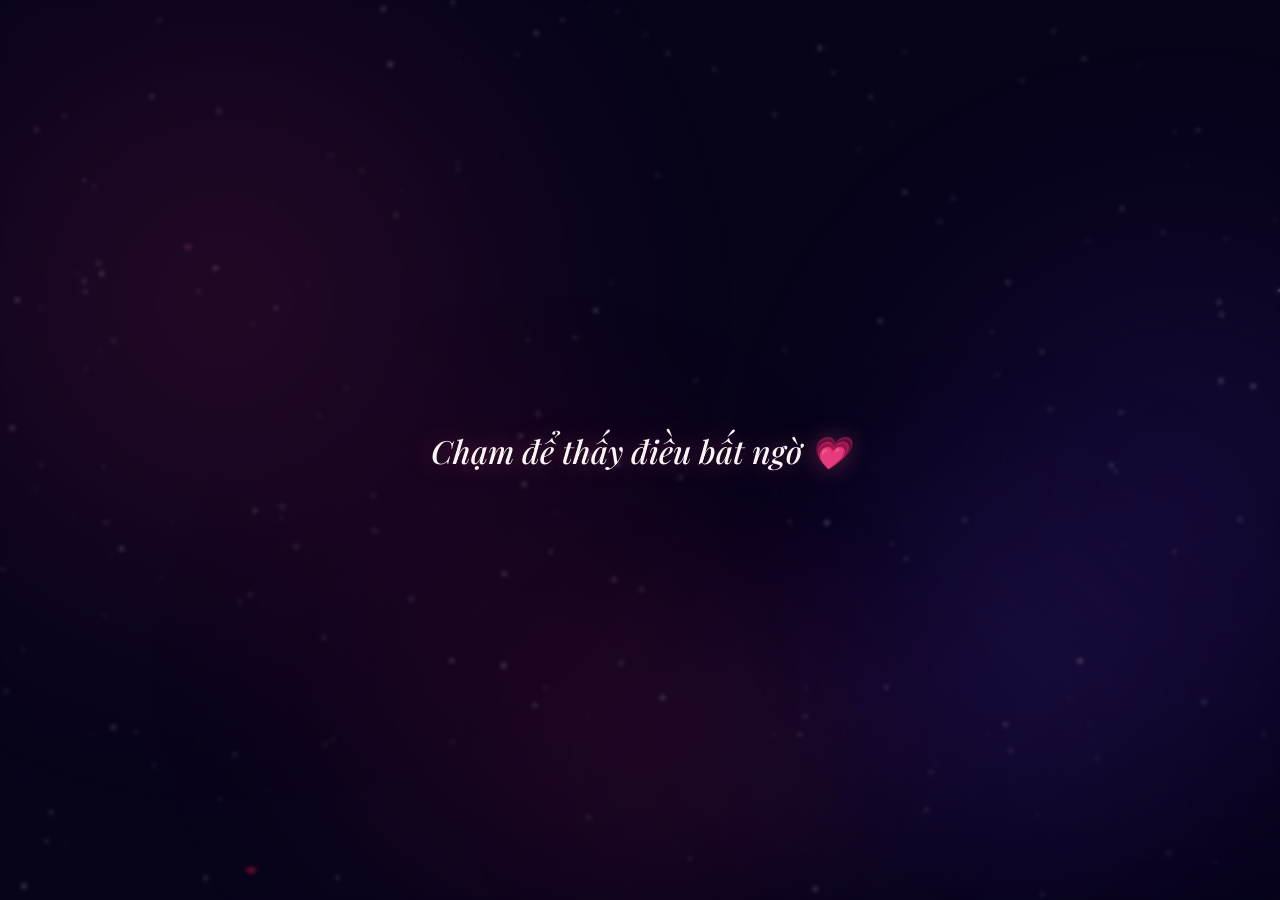
<file: index.html>
<!DOCTYPE html>
<html lang="vi">
<head>
<meta charset="UTF-8">
<meta name="viewport" content="width=device-width, initial-scale=1, maximum-scale=1, user-scalable=no, viewport-fit=cover">
<title>Bin💗Tròn</title>

<link rel="preconnect" href="https://fonts.googleapis.com">
<link rel="preconnect" href="https://fonts.gstatic.com" crossorigin>
<link href="https://fonts.googleapis.com/css2?family=Playfair+Display:ital,wght@0,500;0,600;0,700;1,500;1,600&family=Jost:ital,wght@0,300;0,400;0,500;0,600;1,400&display=swap" rel="stylesheet">

<link rel="stylesheet" href="css/base.css">
<link rel="stylesheet" href="css/hearts-bg.css">
<link rel="stylesheet" href="css/stars-bg.css">
<link rel="stylesheet" href="css/petals.css">
<link rel="stylesheet" href="css/memories.css">
<link rel="stylesheet" href="css/gift.css">
</head>
<body>

<div id="aurora" aria-hidden="true">
  <div class="orb orb--gold"></div>
  <div class="orb orb--rose"></div>
  <div class="orb orb--magenta"></div>
  <div class="orb orb--violet"></div>
  <div class="orb orb--blush"></div>
</div>

<div class="grain" aria-hidden="true"></div>

<button id="start-gate" class="start-gate" type="button">
  <span class="start-gate__text">Chạm để thấy điều bất ngờ 💗</span>
</button>

<div id="viewport">

  <canvas id="stars-canvas"></canvas>
  <canvas id="hearts-canvas"></canvas>

  <main id="stage" class="stage">
    <section class="scene" id="scene-intro"></section>
    <section class="scene" id="scene-memories"></section>
    <section class="scene" id="scene-gift"></section>
  </main>

  <audio id="bg-audio" loop preload="none"></audio>

</div>

<script src="js/utils.js"></script>
<script src="js/config.js"></script>
<script src="js/heartsBackground.js"></script>
<script src="js/starsBackground.js"></script>
<script src="js/petals.js"></script>
<script src="js/audioPlayer.js"></script>
<script src="js/heartsWarp.js"></script>
<script src="js/sceneManager.js"></script>
<script src="js/scenes/intro.js"></script>
<script src="js/scenes/memories.js"></script>
<script src="js/scenes/gift.js"></script>
<script src="js/main.js"></script>
</body>
</html>
</file>
<file: css/base.css>
:root {
  --color-bg-night: #07041a;
  --color-blush: #ffd1dc;
  --color-gold: #f3c98b;
  --color-heart: #ff6b8b;
  --color-heart-soft: #ff9fb5;
  --color-text: #fff6f8;

  /* Bản RGB (không có #) của --color-heart/--color-gold, để dùng trong rgba(var(...), alpha)
     ở những chỗ cần chỉnh độ mờ - cùng cách làm với --shadow-tint bên dưới. */
  --color-heart-rgb: 255, 107, 139;
  --color-gold-rgb: 243, 201, 139;

  --font-display: "Playfair Display", "Times New Roman", serif;
  --font-body: "Jost", "Segoe UI", sans-serif;

  --space-xs: clamp(0.4rem, 1vw, 0.75rem);
  --space-sm: clamp(0.75rem, 2vw, 1.25rem);
  --space-md: clamp(1.25rem, 4vw, 2.5rem);
  --space-lg: clamp(2rem, 6vw, 4rem);

  --scene-transition: 900ms;

  /* Bóng nhuộm màu đêm-tím của nền, dùng thay cho bóng đen phẳng ở mọi nơi trong trang. */
  --shadow-tint: 44, 18, 80;
  --shadow-soft: 0 20px 45px -10px rgba(var(--shadow-tint), 0.45);
  --shadow-lift: 0 12px 28px -8px rgba(var(--shadow-tint), 0.4);
}

* {
  box-sizing: border-box;
}

html,
body {
  margin: 0;
  padding: 0;
  width: 100vw;
  height: 100vh;
  height: 100dvh;
  overflow: hidden;
  background: var(--color-bg-night);
  color: var(--color-text);
  font-family: var(--font-body);
  -webkit-tap-highlight-color: transparent;
}

/* Nền Aurora: các quả cầu màu mờ (blur lớn) trôi chậm độc lập, chồng lên nhau tạo
   quầng sáng huyền ảo — sống động hơn nhiều so với 1 gradient tĩnh. */
#aurora {
  position: fixed;
  inset: 0;
  z-index: 0;
  pointer-events: none;
  overflow: hidden;
}

.orb {
  position: absolute;
  border-radius: 50%;
  filter: blur(90px);
  will-change: transform;
  opacity: 0.9;
}

.orb--gold {
  width: 75vw;
  height: 75vw;
  top: -20%;
  left: -20%;
  background: radial-gradient(circle, rgba(219, 39, 119, 0.28) 0%, transparent 65%);
  animation: orb-float-1 22s ease-in-out infinite alternate;
}

.orb--rose {
  width: 65vw;
  height: 65vw;
  top: 10%;
  right: -25%;
  background: radial-gradient(circle, rgba(91, 33, 182, 0.35) 0%, transparent 65%);
  animation: orb-float-2 28s ease-in-out infinite alternate;
}

.orb--magenta {
  width: 55vw;
  height: 55vw;
  bottom: -15%;
  left: 15%;
  background: radial-gradient(circle, rgba(233, 30, 99, 0.22) 0%, transparent 65%);
  animation: orb-float-3 19s ease-in-out infinite alternate;
}

.orb--violet {
  width: 45vw;
  height: 45vw;
  top: 45%;
  right: 0%;
  background: radial-gradient(circle, rgba(124, 58, 237, 0.28) 0%, transparent 65%);
  animation: orb-float-4 24s ease-in-out infinite alternate;
}

.orb--blush {
  width: 35vw;
  height: 35vw;
  top: 60%;
  left: 40%;
  background: radial-gradient(circle, rgba(236, 72, 153, 0.18) 0%, transparent 65%);
  animation: orb-float-5 17s ease-in-out infinite alternate;
}

@keyframes orb-float-1 { to { transform: translate(12vw, 10vh) scale(1.15); } }
@keyframes orb-float-2 { to { transform: translate(-14vw, 8vh) scale(0.88); } }
@keyframes orb-float-3 { to { transform: translate(8vw, -12vh) scale(1.12); } }
@keyframes orb-float-4 { to { transform: translate(-10vw, -8vh) scale(1.2); } }
@keyframes orb-float-5 { to { transform: translate(6vw, 10vh) scale(0.85); } }

/* Hạt grain mờ kiểu phim, phủ toàn màn hình để nền có chất liệu, đỡ "phẳng nhựa". */
.grain {
  position: fixed;
  inset: 0;
  z-index: 40;
  pointer-events: none;
  opacity: 0.05;
  mix-blend-mode: overlay;
  background-image: url("data:image/svg+xml;utf8,<svg xmlns='http://www.w3.org/2000/svg' width='160' height='160'><filter id='n'><feTurbulence type='fractalNoise' baseFrequency='0.9' numOctaves='2' stitchTiles='stitch'/></filter><rect width='100%25' height='100%25' filter='url(%23n)'/></svg>");
  background-size: 160px 160px;
}

#viewport {
  position: fixed;
  inset: 0;
  z-index: 2;
  width: 100%;
  height: 100%;
  padding-top: env(safe-area-inset-top);
  padding-bottom: env(safe-area-inset-bottom);
  padding-left: env(safe-area-inset-left);
  padding-right: env(safe-area-inset-right);
  overflow: hidden;
}

.stage {
  position: absolute;
  inset: 0;
  width: 100%;
  height: 100%;
}

.scene {
  position: absolute;
  inset: 0;
  display: flex;
  align-items: center;
  justify-content: center;
  padding: var(--space-lg) var(--space-md);
  text-align: center;
  opacity: 0;
  pointer-events: none;
  transform: scale(0.98);
  transition: opacity var(--scene-transition) ease, transform var(--scene-transition) ease;
}

.scene.is-active {
  opacity: 1;
  pointer-events: auto;
  transform: scale(1);
  z-index: 2;
}

.scene__inner {
  position: relative;
  z-index: 1;
  max-width: 640px;
  width: 100%;
  display: flex;
  flex-direction: column;
  align-items: center;
  gap: var(--space-sm);
}

/* Giọng chữ dùng chung cho MỌI text hiện ra trên trang (eyebrow, tiêu đề, đoạn
   văn, dòng "thư tay") - cùng 1 font nghiêng, 1 màu, 1 sắc glow nhẹ quanh chữ,
   để toàn bộ trang đọc như 1 giọng kể chuyện thống nhất thay vì mỗi nơi 1 màu
   (gold/muted/đỏ...) như trước. Nơi nào cần khác biệt thì chỉ nên lệch ở kích
   thước/độ đậm, không lệch ở font-family/màu/glow. */
.eyebrow,
.love-line,
h1,
h2,
p {
  font-family: var(--font-display);
  font-style: italic;
  letter-spacing: 0.01em;
  color: var(--color-text);
  text-shadow: 0 0 24px rgba(var(--color-heart-rgb), 0.4), 0 0 50px rgba(var(--color-gold-rgb), 0.25);
}

.eyebrow {
  display: flex;
  align-items: center;
  justify-content: center;
  flex-wrap: wrap;
  row-gap: 6px;
  gap: 0.6em;
  width: 100%;
  max-width: 100%;
  font-weight: 500;
  font-size: clamp(0.95rem, 2.4vw, 1.15rem);
}

.eyebrow::before,
.eyebrow::after {
  content: "";
  width: clamp(14px, 3vw, 26px);
  height: 1px;
  background: linear-gradient(90deg, transparent, currentColor);
  opacity: 0.55;
}

.eyebrow::after {
  background: linear-gradient(90deg, currentColor, transparent);
}

h1,
h2 {
  font-weight: 600;
  line-height: 1.28;
  margin: 0;
}

h1 {
  font-size: clamp(1.75rem, 5.6vw, 3rem);
}

h2 {
  font-size: clamp(1.35rem, 4.3vw, 2.1rem);
}

p {
  margin: 0;
  font-weight: 400;
  font-size: clamp(0.95rem, 2.6vw, 1.1rem);
  line-height: 1.75;
}

button {
  font-family: var(--font-body);
  font-style: normal;
  cursor: pointer;
  border: none;
}

/* .love-line-stack là container đi kèm .love-line: dùng CSS Grid xếp TẤT CẢ các
   .love-line con vào chung 1 cell (grid-area: 1 / 1) - nhờ vậy dòng nào đang
   hiện cũng nằm đúng 1 vị trí căn giữa duy nhất (không bị lệch theo thứ tự xếp
   dọc như flex), còn chiều cao cell tự giãn theo dòng dài nhất (vd đoạn mô tả
   nhiều chữ) nên không cần đoán trước min-height. */
.love-line-stack {
  position: relative;
  display: grid;
  place-items: center;
  width: 100%;
}

.love-line {
  grid-area: 1 / 1;
  width: 100%;
  margin: 0;
  font-weight: 500;
  font-size: clamp(1.3rem, 3.6vw, 2rem);
  line-height: 1.5;
  text-align: center;
}

/* Dùng cho các dòng chữ cần hiện tuần tự (xem utils.revealSequential):
   ẩn + hơi trôi lên lúc đầu, class "is-shown" bật hiệu ứng hiện ra. */
.seq-line {
  opacity: 0;
  transform: translateY(10px);
  transition: opacity 900ms ease, transform 900ms ease;
}

.seq-line.is-shown {
  opacity: 1;
  transform: translateY(0);
}

@media (max-width: 420px) {
  .scene {
    padding: var(--space-md) var(--space-sm);
  }
}

/* ===== Hearts warp intro (js/heartsWarp.js) - hiệu ứng mở màn dùng chung: hạt
   trái tim bay theo hình tia từ tâm màn hình ra ngoài rồi tắt dần, hiện đang
   chạy trước khi intro.js hiện tuần tự các dòng trong CONFIG.intro.texts.
   Overlay phủ toàn màn hình nên scene phía dưới không cần thêm class/CSS riêng
   gì cả. Dưới prefers-reduced-motion: reduce, hiệu ứng bị bỏ qua hoàn toàn ở
   tầng JS (overlay này không được tạo ra) nên không cần override riêng ở đây.
   z-index 45: trên .grain (40, ngay trên). ===== */

.hearts-warp {
  position: fixed;
  inset: 0;
  z-index: 45;
  overflow: hidden;
  background: var(--color-bg-night);
  pointer-events: auto;
  opacity: 1;
  transition: opacity 400ms ease;
}

.hearts-warp.is-leaving {
  opacity: 0;
  pointer-events: none;
}

.hearts-warp__canvas {
  position: absolute;
  inset: 0;
  width: 100%;
  height: 100%;
}

/* ===== Start gate - overlay "chạm để bắt đầu" hiện ngay khi trang load, TRƯỚC cả
   hearts-warp. Lý do tồn tại: trình duyệt chặn tuyệt đối autoplay audio có tiếng
   nếu chưa có tương tác người dùng, mà từ khi bỏ màn verification thì toàn bộ
   flow (intro -> memories) đều tự động theo timer, không còn thao tác
   nào để "mở khoá" nhạc nữa. 1 lần chạm ở đây (js/main.js) sẽ mở khoá audio VÀ bắt
   đầu sceneManager cùng lúc. z-index cao nhất trang (60) vì phải che mọi thứ,
   kể cả hearts-warp (45) - chỉ tồn tại vài giây đầu đời trang. ===== */

.start-gate {
  position: fixed;
  inset: 0;
  z-index: 60;
  display: flex;
  align-items: center;
  justify-content: center;
  width: 100%;
  height: 100%;
  padding: 0;
  background: rgba(7, 4, 26, 0.35);
  backdrop-filter: blur(2px);
  opacity: 1;
  transition: opacity 500ms ease;
}

.start-gate.is-leaving {
  opacity: 0;
  pointer-events: none;
}

.start-gate__text {
  font-family: var(--font-display);
  font-style: italic;
  font-weight: 500;
  font-size: clamp(1.3rem, 3.6vw, 2rem);
  color: var(--color-text);
  text-shadow: 0 0 24px rgba(var(--color-heart-rgb), 0.4);
  animation: start-gate-pulse 2.4s ease-in-out infinite;
}

@keyframes start-gate-pulse {
  0%, 100% { transform: scale(1); opacity: 0.9; }
  50% { transform: scale(1.04); opacity: 1; }
}

@media (prefers-reduced-motion: reduce) {
  .start-gate__text {
    animation: none;
  }
}
</file>
<file: css/hearts-bg.css>
#hearts-canvas {
  position: absolute;
  inset: 0;
  width: 100%;
  height: 100%;
  z-index: 0;
  pointer-events: none;
}
</file>
<file: css/stars-bg.css>
#stars-canvas {
  position: absolute;
  inset: 0;
  width: 100%;
  height: 100%;
  z-index: -1;
  pointer-events: none;
  opacity: 0;
  transition: opacity 3s ease;
}
</file>
<file: css/petals.css>
.petal {
  position: fixed;
  top: 0;
  z-index: 3;
  opacity: 0.7;
  pointer-events: none;
  animation: petal-fall linear forwards;
}

@keyframes petal-fall {
  0% { transform: translateY(-20px) rotate(0deg) translateX(0); }
  25% { transform: translateY(25vh) rotate(90deg) translateX(30px); }
  50% { transform: translateY(50vh) rotate(180deg) translateX(-20px); }
  75% { transform: translateY(75vh) rotate(270deg) translateX(40px); }
  100% { transform: translateY(110vh) rotate(360deg) translateX(-10px); opacity: 0; }
}
</file>
<file: css/memories.css>
.memories-content {
  width: 100%;
  max-width: min(94vw, 960px);
}

.memories-stage {
  position: relative;
  width: 100%;
  min-height: min(58vh, 420px);
}

/* Trước mỗi kỉ niệm: 1 dòng caption (ngày/giới thiệu ngắn) đứng riêng 1 mình,
   chồng đúng lên vị trí của .memories-wrap bên dưới - chỉ 1 trong 2 lớp này
   hiện ra tại một thời điểm (xem js/scenes/memories.js). */
.memories-caption-col {
  position: absolute;
  inset: 0;
  display: flex;
  align-items: center;
  justify-content: center;
}

.memory-caption-entry {
  position: absolute;
  inset: 0;
  display: flex;
  align-items: center;
  justify-content: center;
  margin: 0;
  padding: 0 var(--space-sm);
  text-align: center;
  font-size: clamp(1.3rem, 3.6vw, 2rem);
  line-height: 1.5;
  opacity: 0;
  transform: translateY(10px);
  transition: opacity 900ms ease, transform 900ms ease;
}

.memory-caption-entry.is-shown {
  opacity: 1;
  transform: translateY(0);
}

/* Media + text của kỉ niệm đang phát - chỉ hiện sau khi caption đã mờ đi. */
.memories-wrap {
  position: absolute;
  inset: 0;
  display: flex;
  align-items: stretch;
  gap: var(--space-md);
  width: 100%;
  opacity: 0;
  transition: opacity 900ms ease;
}

.memories-wrap.is-active {
  opacity: 1;
}

.memories-media-col {
  flex: 1 1 50%;
  min-width: 0;
  display: flex;
  align-items: center;
  justify-content: center;
}

.memories-media-frame {
  position: relative;
  /* Video quay dọc bằng iPhone có tỉ lệ thật 9:16, không phải 3:4 như cũ - để
     3:4 thì object-fit:cover phải crop mất 1 phần đáng kể phía trên/dưới khung
     hình (nhìn như bị "bóp"). Đổi đúng sang 9:16 rồi giữ nguyên "ngân sách"
     chiều cao cũ (~56vh / ~507px, suy ngược ra chiều rộng 285px/31.5vh tương
     ứng) để không phải sửa lại layout xung quanh. Vẫn chặn cả theo chiều rộng
     lẫn chiều cao khả dụng - lý do y hệt bản cũ: màn ngang thấp (điện thoại
     xoay ngang) mà chỉ chặn theo chiều rộng thì khung sẽ bị ép cao hơn cả
     viewport và tràn ra ngoài. */
  width: min(100%, 285px, 31.5vh);
  aspect-ratio: 9 / 16;
  border-radius: 24px;
  overflow: hidden;
  box-shadow: var(--shadow-soft);
  background: rgba(255, 255, 255, 0.04);
}

/* Ô chứa video (hoặc placeholder) đang phát của kỉ niệm hiện tại - nội dung
   được JS thay trực tiếp mỗi khi chuyển sang video kế tiếp (1 kỉ niệm có thể
   có nhiều video, phát lần lượt), không còn dựng sẵn nhiều lớp lưới chồng lên
   nhau như trước (mọi kỉ niệm giờ toàn là video, không còn ảnh tĩnh). */
.memories-media-slot {
  position: absolute;
  inset: 0;
}

.memory-media,
.memory-placeholder {
  width: 100%;
  height: 100%;
  object-fit: cover;
  display: block;
}

.memory-media[hidden],
.memory-placeholder[hidden] {
  display: none;
}

.memory-placeholder {
  display: flex;
  flex-direction: column;
  align-items: center;
  justify-content: center;
  gap: var(--space-xs);
  background: linear-gradient(135deg, var(--color-heart-soft), var(--color-gold) 60%, var(--color-blush));
}

.memory-placeholder__icon {
  font-size: 2rem;
}

.memory-placeholder__label {
  font-family: var(--font-body);
  font-weight: 600;
  font-size: 0.85rem;
  color: #4a1830;
  padding: 0 var(--space-xs);
  text-align: center;
}

/* Badge đếm thứ tự kỉ niệm (vd: "2 / 5") — luôn nằm trên cùng khung media. */
.memories-count {
  position: absolute;
  bottom: 12px;
  right: 12px;
  z-index: 2;
  font-family: var(--font-display);
  font-style: italic;
  font-size: 0.85rem;
  color: var(--color-text);
  background: rgba(18, 8, 33, 0.5);
  padding: 3px 12px;
  border-radius: 999px;
  backdrop-filter: blur(6px);
}

/* Cột phải: từng kỉ niệm là 1 khối text tuyệt đối chồng lên nhau, hiện/ẩn
   song song với media bên cột trái. */
.memories-text-col {
  flex: 1 1 50%;
  min-width: 0;
  position: relative;
  text-align: left;
}

.memory-text-entry {
  position: absolute;
  inset: 0;
  display: flex;
  flex-direction: column;
  justify-content: center;
  opacity: 0;
  transform: translateY(16px);
  transition: opacity 900ms ease, transform 900ms ease;
}

.memory-text-entry.is-active {
  opacity: 1;
  transform: translateY(0);
}

.memory-num {
  font-size: clamp(0.95rem, 2vw, 1.15rem);
  margin-bottom: var(--space-xs);
  display: flex;
  align-items: center;
  gap: 12px;
}

.memory-num::after {
  content: "";
  display: block;
  flex: 0 0 32px;
  height: 1px;
  background: rgba(var(--color-gold-rgb), 0.4);
}

/* Heading/body dùng font sans-serif (--font-body) thay vì kiểu chữ nghiêng
   chung của trang (--font-display + glow) - dễ đọc hơn hẳn cho đoạn text dài,
   chỉ giữ 1 bóng đổ nhẹ để nổi trên nền động phía sau chứ không làm mờ chữ. */
.memory-heading {
  font-family: var(--font-body);
  font-style: normal;
  font-weight: 600;
  color: var(--color-text);
  text-shadow: 0 2px 6px rgba(0, 0, 0, 0.45);
  font-size: clamp(1.25rem, 3.2vw, 1.75rem);
  margin-bottom: var(--space-xs);
  line-height: 1.3;
}

.memory-body {
  font-family: var(--font-body);
  font-style: normal;
  color: var(--color-text);
  text-shadow: 0 1px 4px rgba(0, 0, 0, 0.4);
  text-align: left;
  font-size: clamp(0.9rem, 2.2vw, 1.05rem);
  line-height: 1.85;
}

@media (max-width: 640px) {
  /* .memories-wrap/.memories-caption-col đều là position:absolute (để crossfade
     caption <-> media+text), nên KHÔNG tự đóng góp chiều cao cho .memories-stage
     được - phải tính tay: chiều cao khung media + khoảng cách + chiều cao tối
     thiểu cột text bên dưới, cộng thêm chút đệm an toàn. min-height:0 ở đây sẽ
     làm cả khối co về 0 và heading/body gần như biến mất - đã từng bị bug này.
     Khung media giờ chặn theo chiều cao (46vh, xem .memories-media-frame ngay
     dưới đây) chứ không còn theo chiều rộng như bản 4:3 cũ - video quay dọc
     9:16 mà để full-width thì cao gần gấp đôi chiều rộng, sẽ tràn hẳn ra ngoài
     màn hình nếu vẫn giữ full-width như trước. */
  .memories-stage {
    min-height: calc(46vh + 34vh + var(--space-md) + 1rem);
  }

  .memories-wrap {
    flex-direction: column;
  }

  .memories-media-frame {
    max-width: none;
    width: min(100%, 230px, 26vh);
    aspect-ratio: 9 / 16;
  }

  .memories-text-col {
    min-height: 34vh;
  }

  .memory-heading {
    font-size: clamp(1.1rem, 4.5vw, 1.4rem);
  }

  .memory-body {
    font-size: clamp(0.85rem, 3.4vw, 0.98rem);
  }
}

/* Điện thoại xoay ngang (vd iPhone 15 Pro landscape ~ 852x393) vẫn rộng hơn
   640px nên không rơi vào breakpoint trên - vẫn giữ layout 2 cột (đủ chỗ
   ngang), chỉ thu nhỏ thêm chữ để chắc chắn vừa trong chiều cao rất hẹp. */
@media (max-height: 500px) {
  .memory-heading {
    font-size: clamp(1.05rem, 3.2vh, 1.4rem);
    margin-bottom: 4px;
  }

  .memory-body {
    font-size: clamp(0.8rem, 2.4vh, 0.95rem);
    line-height: 1.5;
  }

  .memory-num {
    font-size: clamp(0.8rem, 2vh, 1rem);
    margin-bottom: 4px;
  }
}
</file>
<file: css/gift.css>
.gift-content {
  width: 100%;
  max-width: min(94vw, 640px);
  display: flex;
  flex-direction: column;
  align-items: center;
}

/* ===== Màn chọn quà ===== */

.gift-pick-stage {
  display: flex;
  flex-direction: column;
  align-items: center;
  gap: var(--space-md);
  width: 100%;
  opacity: 1;
  transition: opacity 900ms ease;
}

.gift-pick-stage.is-leaving {
  opacity: 0;
}

.gift-pick-stage[hidden] {
  display: none;
}

/* Caption riêng hiện sau khi chọn quà, trước khi nhường chỗ cho video bí mật -
   giống hệt kiểu caption của memories (xem .memory-caption-entry). */
.gift-caption-stage {
  display: flex;
  align-items: center;
  justify-content: center;
  width: 100%;
  opacity: 0;
  transition: opacity 900ms ease;
}

.gift-caption-stage[hidden] {
  display: none;
}

.gift-caption-stage.is-shown {
  opacity: 1;
}

.gift-caption {
  margin: 0;
  padding: 0 var(--space-sm);
  text-align: center;
  font-size: clamp(1.3rem, 3.6vw, 2rem);
  line-height: 1.5;
}

.gift-heading {
  font-size: clamp(1.4rem, 4vw, 2rem);
  text-align: center;
}

.gift-subheading {
  text-align: center;
  max-width: 42ch;
}

/* Grid 3 cột cố định thay vì flex 1 hàng - flex trước đây không tự xuống
   hàng, nên hễ CONFIG.gift.boxCount > 3-4 là các ô quà bị tràn ra ngoài màn
   hình trên điện thoại. Grid đảm bảo luôn đúng 3 ô/hàng bất kể boxCount bao
   nhiêu, dư ra thì tự xuống hàng tiếp theo. */
.gift-boxes {
  display: grid;
  grid-template-columns: repeat(3, minmax(0, 1fr));
  justify-items: center;
  align-items: end;
  gap: clamp(1.25rem, 5vw, 2rem) clamp(0.75rem, 3vw, 1.5rem);
  padding-top: var(--space-sm);
  width: 100%;
}

/* Mỗi ô quà lệch xoay/độ cao/kích thước riêng (không phải 1 hàng giống hệt
   nhau) cho cảm giác như quà đặt tự nhiên trên bàn. --tilt/--lift là góc/độ
   lệch cố định của từng ô, --scale chỉ đổi khi hover/active/chọn - nhờ vậy
   transform luôn cộng dồn đúng thay vì bị ghi đè mất góc xoay gốc. */
.gift-box {
  position: relative;
  width: 108px;
  height: 108px;
  border: none;
  background: transparent;
  padding: 0;
  cursor: pointer;
  --tilt: 0deg;
  --lift: 0px;
  --scale: 1;
  transform: rotate(var(--tilt)) translateY(var(--lift)) scale(var(--scale));
  transition: transform 250ms cubic-bezier(0.34, 1.4, 0.4, 1), opacity 500ms ease;
}

.gift-box--1 {
  --tilt: -5deg;
}

.gift-box--2 {
  --tilt: 3deg;
  --lift: -8px;
}

.gift-box--3 {
  --tilt: -9deg;
  --lift: 10px;
}

.gift-box:hover {
  --scale: 1.06;
}

.gift-box:active {
  --scale: 0.94;
}

.gift-box__shadow {
  position: absolute;
  left: 10%;
  right: 10%;
  bottom: -10px;
  height: 14px;
  border-radius: 50%;
  background: rgba(7, 4, 26, 0.5);
  filter: blur(6px);
}

.gift-box__body {
  position: absolute;
  inset: 0;
  border-radius: 18px;
  overflow: hidden;
  box-shadow: var(--shadow-soft);
}

.gift-box--1 .gift-box__body {
  background: linear-gradient(160deg, var(--color-heart), var(--color-heart-soft));
}

.gift-box--2 .gift-box__body {
  background: linear-gradient(160deg, var(--color-gold), #fff3d6);
}

.gift-box--3 .gift-box__body {
  background: linear-gradient(160deg, var(--color-blush), var(--color-heart-soft));
}

.gift-box__ribbon-v {
  position: absolute;
  top: 0;
  bottom: 0;
  left: 50%;
  width: 16%;
  transform: translateX(-50%);
  background: linear-gradient(180deg, #fff8ec, var(--color-gold));
}

.gift-box__ribbon-h {
  position: absolute;
  left: 0;
  right: 0;
  top: 38%;
  height: 16%;
  background: linear-gradient(90deg, #fff8ec, var(--color-gold));
}

.gift-box__bow {
  position: absolute;
  top: calc(38% - 9px);
  left: 50%;
  transform: translateX(-50%);
  width: 34px;
  height: 18px;
}

.gift-box__bow::before,
.gift-box__bow::after {
  content: "";
  position: absolute;
  top: 0;
  width: 16px;
  height: 16px;
  border-radius: 50% 50% 50% 0;
  background: var(--color-gold);
  box-shadow: 0 0 0 1px rgba(255, 255, 255, 0.25) inset;
}

.gift-box__bow::before {
  left: 0;
  transform: rotate(-45deg);
}

.gift-box__bow::after {
  right: 0;
  transform: rotate(135deg);
}

.gift-box.is-chosen {
  animation: gift-chosen-pop 650ms cubic-bezier(0.34, 1.56, 0.64, 1) forwards;
}

.gift-box.is-chosen .gift-box__body {
  box-shadow: 0 0 0 4px rgba(var(--color-gold-rgb), 0.45), 0 20px 40px -10px rgba(var(--color-heart-rgb), 0.55);
}

@keyframes gift-chosen-pop {
  0% {
    transform: rotate(var(--tilt)) translateY(var(--lift)) scale(1);
  }
  45% {
    transform: rotate(0deg) translateY(calc(var(--lift) - 16px)) scale(1.2);
  }
  100% {
    transform: rotate(0deg) translateY(calc(var(--lift) - 6px)) scale(1.1);
  }
}

.gift-box.is-fading {
  opacity: 0;
  transform: scale(0.85);
  pointer-events: none;
}

/* ===== Màn video bí mật - tái dùng đúng công thức khung của memories
   (width: min(100%, 380px, 42vh)) để không lặp lại bug tràn màn hình ngang đã
   gặp ở css/memories.css. ===== */

.gift-reveal-stage {
  display: none;
  flex-direction: column;
  align-items: center;
  justify-content: center;
  width: 100%;
  opacity: 0;
  transition: opacity 900ms ease;
}

.gift-reveal-stage.is-active {
  display: flex;
}

.gift-reveal-stage.is-shown {
  opacity: 1;
}

.gift-reveal-heading {
  text-align: center;
  margin-bottom: var(--space-md);
}

.gift-reveal-frame {
  position: relative;
  width: min(100%, 380px, 42vh);
  aspect-ratio: 3 / 4;
  border-radius: 24px;
  overflow: hidden;
  box-shadow: var(--shadow-soft);
  background: rgba(255, 255, 255, 0.04);
}

.gift-reveal-slot {
  position: absolute;
  inset: 0;
}

.gift-reveal-video {
  width: 100%;
  height: 100%;
  object-fit: cover;
  display: block;
}

@media (max-width: 420px) {
  .gift-box {
    width: 86px;
    height: 86px;
  }

  .gift-boxes {
    gap: clamp(1rem, 5vw, 2rem);
  }
}

@media (prefers-reduced-motion: reduce) {
  .gift-box {
    transition: opacity 400ms ease;
  }

  .gift-box.is-chosen {
    animation: none;
    transform: scale(1.08);
  }
}
</file>
